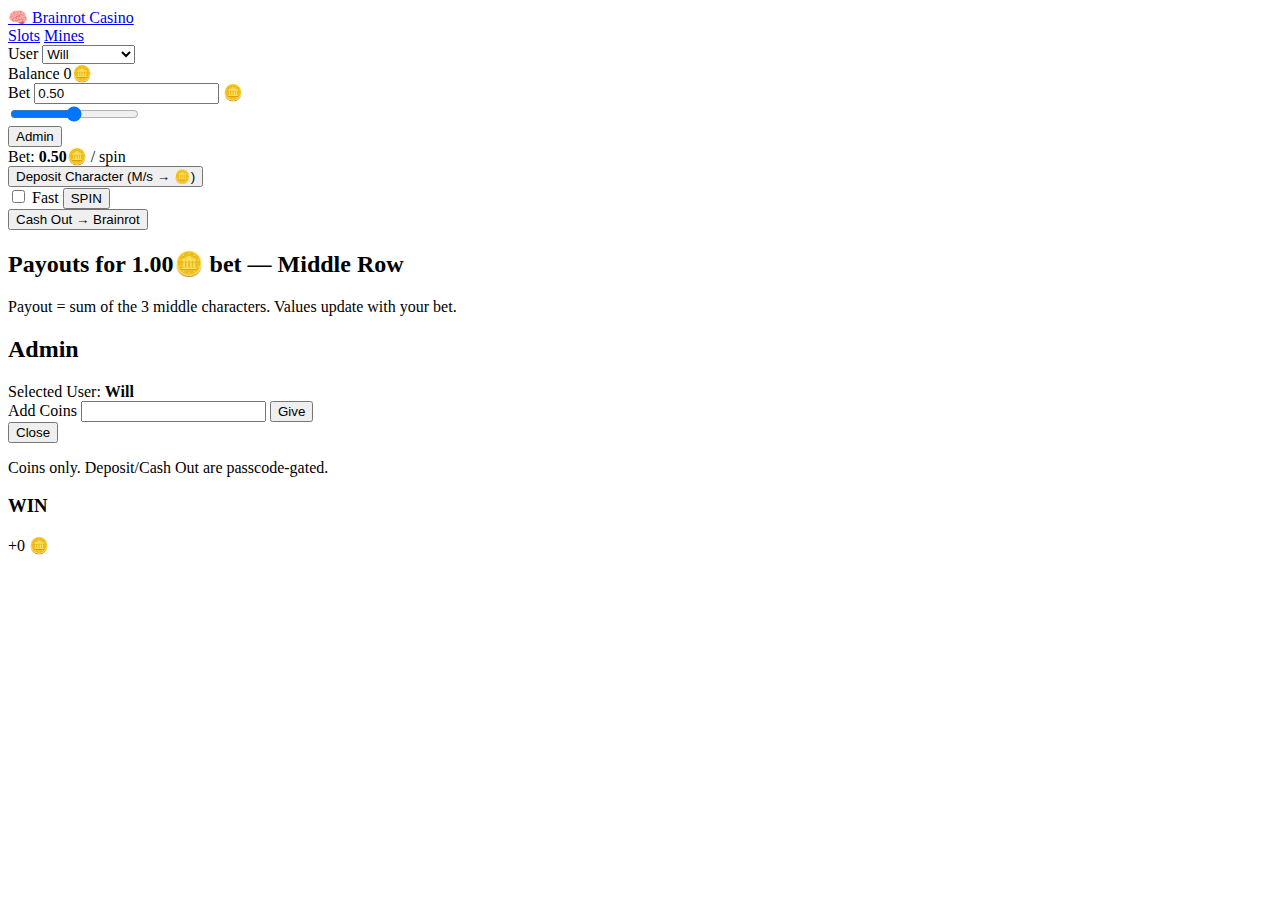
<file: index.html>
<!doctype html>
<html lang="en">
<head>
  <meta charset="utf-8" />
  <meta name="viewport" content="width=device-width, initial-scale=1" />
  <title>Brainrot Slots</title>
  <link rel="stylesheet" href="style.css?v=20251027c" />
</head>
<body>
  <div class="bg"></div>

  <header class="site-header">
    <a class="brand" href="/">🧠 Brainrot Casino</a>
    <nav class="mainnav">
      <a class="active" href="/">Slots</a>
      <a href="/mines">Mines</a>
    </nav>
  </header>

  <section class="hud card">
    <label class="userpick">
      <span>User</span>
      <select id="userSelect" aria-label="Select user">
        <option>Will</option>
        <option>Isaac</option>
        <option>Faisal</option>
        <option>Muhammed</option>
      </select>
    </label>

    <div class="stat">
      <span class="k">Balance</span>
      <span id="tokenBalance" class="v">0🪙</span>
    </div>

    <div class="bet-stack">
      <div class="bet-row">
        <span class="k">Bet</span>
        <input id="betInput" type="number" step="0.01" min="0.01" value="0.50" />
        <span class="unit">🪙</span>
      </div>
      <input id="betSlider" type="range" min="0.01" max="1" step="0.01" value="0.50" />
    </div>

    <button id="adminToggle" class="btn ghost">Admin</button>
  </section>

  <main>
    <section class="machine card" id="machine">
      <header class="machine-bar">
        <div class="machine-title">Bet: <b id="machineBet">0.50🪙</b> / spin</div>
      </header>

      <div class="reels reels-3x3" aria-live="polite" aria-atomic="true">
        <div class="reel" id="reel-1"><div class="track"></div></div>
        <div class="reel" id="reel-2"><div class="track"></div></div>
        <div class="reel" id="reel-3"><div class="track"></div></div>
      </div>

      <div class="controls">
        <div class="left">
          <button id="convertBtn" class="btn" type="button">Deposit Character (M/s → 🪙)</button>
        </div>

        <div class="center">
          <label class="fast-toggle" title="Faster spins">
            <input type="checkbox" id="fastChk" />
            <span>Fast</span>
          </label>

          <button id="spinBtn" class="btn spin-btn big" type="button">
            <span class="label">SPIN</span>
          </button>
        </div>

        <div class="right">
          <button id="cashoutBtn" class="btn danger" type="button">Cash Out → Brainrot</button>
        </div>
      </div>

      <div id="message" class="message" role="status" aria-live="polite"></div>
    </section>

    <section class="paytable card">
      <h2>Payouts for <b id="ptBet">1.00🪙</b> bet — Middle Row</h2>
      <div id="ptGrid" class="pt-grid-grid"></div>
      <p class="rg">Payout = sum of the 3 middle characters. Values update with your bet.</p>
    </section>

    <section id="adminPanel" class="admin card hidden" aria-hidden="true" tabindex="-1">
      <h2>Admin</h2>
      <div class="admin-row">
        <label>Selected User: <strong id="adminUserLabel">Will</strong></label>
      </div>
      <div class="admin-simple">
        <label for="adminAdd">Add Coins</label>
        <input id="adminAdd" type="number" min="0" step="0.01" />
        <button id="adminGive" class="btn" type="button">Give</button>
      </div>
      <div class="admin-actions">
        <button id="closeAdmin" class="btn ghost" type="button">Close</button>
      </div>
      <p class="muted">Coins only. Deposit/Cash Out are passcode-gated.</p>
    </section>
  </main>

  <!-- Win Modal -->
  <div id="winModal" class="modal hidden" role="dialog" aria-modal="true">
    <div class="modal-content">
      <h3 id="winTitle">WIN</h3>
      <div class="win-amount"><span id="winAmt">+0</span> 🪙</div>
      <p class="win-line" id="winLine"></p>
    </div>
  </div>

  <script defer src="script.js?v=20251027c"></script>
</body>
</html>
</file>
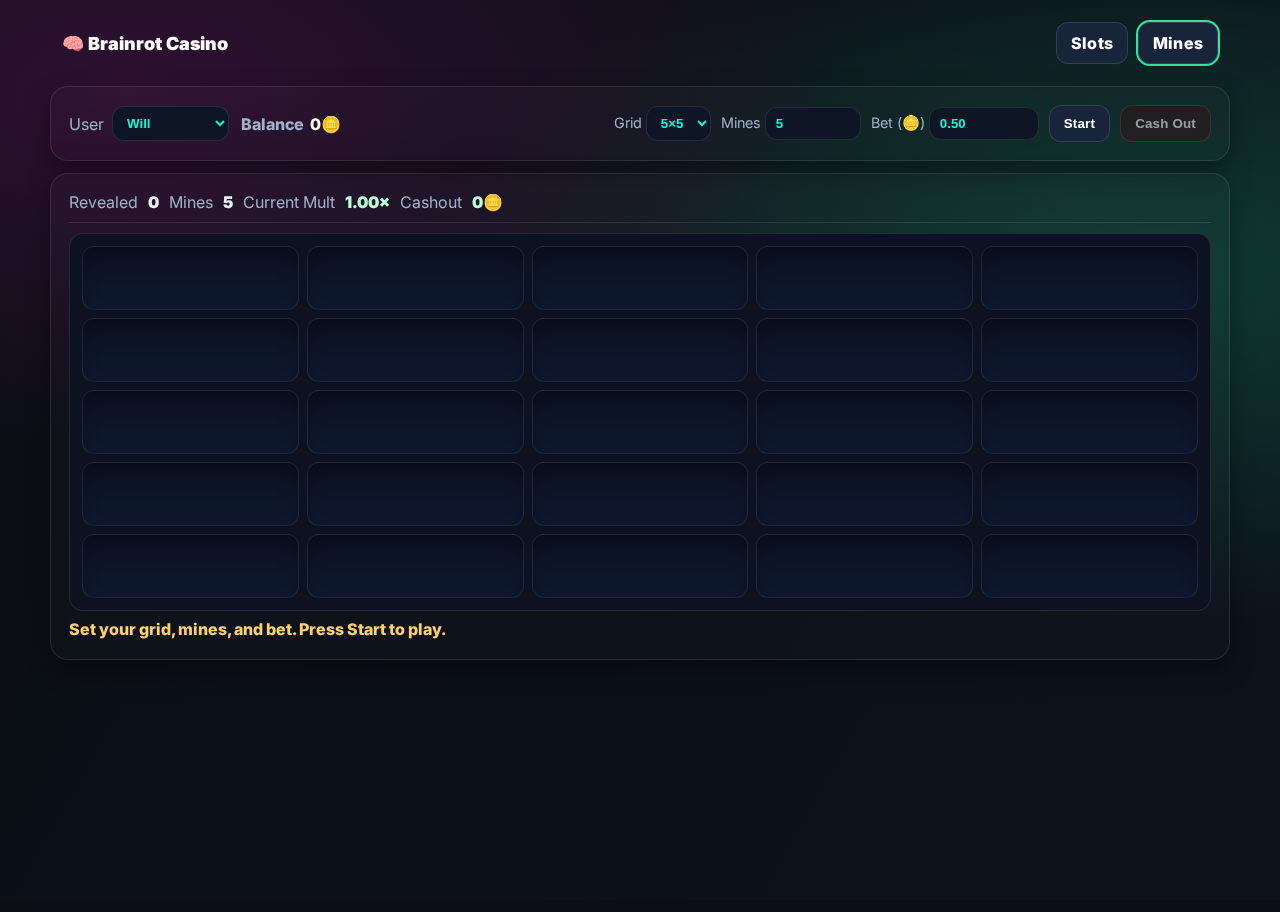
<file: mines.html>
<!doctype html>
<html lang="en">
<head>
<meta charset="utf-8" />
<meta name="viewport" content="width=device-width,initial-scale=1" />
<title>Brainrot — Mines</title>
<link rel="preconnect" href="https://fonts.gstatic.com" crossorigin>
<link href="https://fonts.googleapis.com/css2?family=Inter:wght@400;600;800&display=swap" rel="stylesheet">
<style>
:root{
  --bg:#0b0e14; --ink:#e9f1ff; --muted:#9fb3c8;
  --card:#0f1626; --card2:#0d1220; --border:rgba(255,255,255,.10);
  --accent:#1de9b6; --danger:#ff5a5f; --warn:#ffd166;
  --radius:18px; --shadow:0 10px 25px rgba(0,0,0,.35);
}
*{box-sizing:border-box}
html,body{height:100%}
body{margin:0;font-family:Inter,system-ui,-apple-system,Segoe UI,Roboto,Helvetica,Arial;color:var(--ink);background:var(--bg)}
.bg{position:fixed;inset:0;z-index:-2;background:
  radial-gradient(1200px 600px at 10% 10%, #2e1030 0%, transparent 60%),
  radial-gradient(1200px 600px at 90% 30%, #0f3b32 0%, transparent 60%),
  linear-gradient(120deg,#0b0e14,#0c121c)
}
.card{max-width:1180px;margin:12px auto;padding:18px;border-radius:var(--radius);
  background:linear-gradient(180deg,rgba(255,255,255,.02),rgba(255,255,255,.01));
  border:1px solid var(--border); box-shadow:var(--shadow)
}
.site-header{max-width:1180px;margin:12px auto 0;display:flex;align-items:center;gap:16px;padding:10px 12px}
.brand{color:#fff;text-decoration:none;font-weight:900;font-size:18px}
.mainnav{display:flex;gap:10px;align-items:center;margin-left:auto}
.mainnav a,.btn{background:#18243a;color:#fff;border:1px solid rgba(255,255,255,.12);
  padding:10px 14px;border-radius:12px;cursor:pointer;font-weight:800;letter-spacing:.2px;text-decoration:none;display:inline-flex;align-items:center;gap:6px}
.mainnav a.active{outline:2px solid #2ee59d}
.btn.ghost{background:transparent}
.btn.danger{background:#30151a;border-color:rgba(255,90,95,.35)}
.btn:disabled{opacity:.55;cursor:not-allowed}
.hud{display:flex;flex-wrap:wrap;gap:12px;align-items:center}
.userpick{display:flex;gap:8px;align-items:center;color:var(--muted)}
.select, .num{padding:8px 10px;border-radius:12px;border:1px solid var(--border);background:#0e1524;color:#0ff7d7;font-weight:800}
.stat{display:flex;gap:6px;align-items:center;color:var(--muted);font-weight:800}
.stat .v{color:#fff}
.controls{display:flex;flex-wrap:wrap;gap:10px;align-items:center}
.grid-wrap{display:grid;gap:10px;margin-top:12px}
.grid{display:grid;gap:8px;background:var(--card2);border:1px solid var(--border);border-radius:14px;padding:12px}
.cell{display:flex;align-items:center;justify-content:center;
  background:linear-gradient(180deg,#0a1121,#0f1a2f); border:1px solid rgba(255,255,255,.08);
  border-radius:12px; height:64px; font-size:24px; user-select:none; cursor:pointer;
  transition:.15s; box-shadow:inset 0 8px 18px rgba(0,0,0,.25)}
.cell:hover{transform:translateY(-1px)}
.cell.revealed.safe{background:linear-gradient(180deg,rgba(29,233,182,.18),rgba(29,233,182,.06)); border-color:rgba(29,233,182,.55)}
.cell.revealed.bomb{background:linear-gradient(180deg,rgba(255,90,95,.18),rgba(255,90,95,.06)); border-color:rgba(255,90,95,.55)}
.meta{display:flex;flex-wrap:wrap;gap:12px;align-items:center;color:var(--muted);margin-top:6px}
.meta b{color:#fff}
.message{margin-top:8px;min-height:22px;color:var(--warn);font-weight:800}
.payout{font-weight:900;color:#b9ffd7}
hr.sep{border:none;height:1px;background:var(--border);margin:10px 0}
.kv{display:flex;gap:10px;flex-wrap:wrap;align-items:center}
.kv .k{color:var(--muted)} .kv .v{font-weight:900}
.small{font-size:.9rem;color:var(--muted)}
</style>
</head>
<body>
<div class="bg"></div>

<header class="site-header">
  <a class="brand" href="/">🧠 Brainrot Casino</a>
  <nav class="mainnav">
    <a href="/" class="">Slots</a>
    <a href="/mines.html" class="active">Mines</a>
  </nav>
</header>

<section class="card hud" id="hud">
  <div class="userpick">
    <span>User</span>
    <select id="userSelect" class="select" aria-label="Select user">
      <option>Will</option>
      <option>Isaac</option>
      <option>Faisal</option>
      <option>Muhammed</option>
    </select>
  </div>

  <div class="stat"><span class="k">Balance</span> <span id="bal" class="v">0🪙</span></div>

  <div class="controls" style="margin-left:auto">
    <label class="small">Grid
      <select id="gridSize" class="select">
        <option value="5">5×5</option>
        <option value="6">6×6</option>
        <option value="7">7×7</option>
        <option value="8">8×8</option>
      </select>
    </label>

    <label class="small">Mines
      <input id="mineCount" type="number" class="num" value="5" min="1" max="20" step="1" style="width:96px">
    </label>

    <label class="small">Bet (🪙)
      <input id="bet" type="number" class="num" value="0.50" step="0.01" min="0.01" style="width:110px">
    </label>

    <button id="startBtn" class="btn">Start</button>
    <button id="cashoutBtn" class="btn danger" disabled>Cash Out</button>
  </div>
</section>

<section class="card">
  <div class="kv">
    <span class="k">Revealed</span><span class="v" id="revealed">0</span>
    <span class="k">Mines</span><span class="v" id="minesLabel">5</span>
    <span class="k">Current Mult</span><span class="v payout" id="mult">1.00×</span>
    <span class="k">Cashout</span><span class="v payout" id="cashVal">0🪙</span>
  </div>
  <hr class="sep">
  <div id="grid" class="grid" aria-label="Mines grid"></div>
  <div id="message" class="message" role="status" aria-live="polite"></div>
</section>

<script>
/* === Shared balance with Slots (brainrot-slots-binary-v1) === */
const STORE = "brainrot-slots-binary-v1";
const USERS = ["Will","Isaac","Faisal","Muhammed"];
const baseUser = ()=>({ tokens:0, earned:0, spent:0, spinCount:0 });
function loadAll(){
  try{
    const raw = JSON.parse(localStorage.getItem(STORE)||"{}");
    for(const u of USERS) if(!raw[u]) raw[u]=baseUser();
    return raw;
  }catch{
    return Object.fromEntries(USERS.map(u=>[u,baseUser()]));
  }
}
let stats = loadAll();
function saveAll(){ localStorage.setItem(STORE, JSON.stringify(stats)); }

let currentUser = USERS.includes(localStorage.getItem("br-user")) ? localStorage.getItem("br-user") : "Will";
const userSel   = document.getElementById('userSelect');
userSel.value = currentUser;
userSel.addEventListener('change', ()=>{
  currentUser = userSel.value;
  localStorage.setItem("br-user", currentUser);
  renderBalance();
});

/* === UI refs === */
const balEl   = document.getElementById('bal');
const gridEl  = document.getElementById('grid');
const startBtn= document.getElementById('startBtn');
const cashBtn = document.getElementById('cashoutBtn');
const betEl   = document.getElementById('bet');
const gridSizeEl = document.getElementById('gridSize');
const mineCountEl= document.getElementById('mineCount');
const msgEl   = document.getElementById('message');
const multEl  = document.getElementById('mult');
const cashValEl= document.getElementById('cashVal');
const revealedEl= document.getElementById('revealed');
const minesLabel= document.getElementById('minesLabel');

/* === Helpers === */
const r2 = (n)=> Math.round((n + Number.EPSILON) * 100) / 100;
const fmtTok = (n)=> (Math.round((n+1e-9)*100)/100).toFixed(2).replace(/\.00$/,'') + '🪙';

function renderBalance(){
  const s = stats[currentUser]||baseUser();
  balEl.textContent = fmtTok(s.tokens||0);
}
renderBalance();

/* === Mines game state === */
const HOUSE_EDGE = 0.04; // 4% edge baked into each step multiplier
let rows=5, cols=5, cells=25, mines=5;
let board = [];           // array of {bomb:boolean, revealed:boolean, idx:number}
let inRound=false, busted=false;
let bet=0, revealed=0, safeTotal=0, currentMult=1.0;

function resetBoard(){
  gridEl.innerHTML = '';
  gridEl.style.gridTemplateColumns = `repeat(${cols}, 1fr)`;
  board = Array.from({length:cells}, (_,i)=>({bomb:false, revealed:false, idx:i}));
  revealed = 0; busted=false; currentMult = 1.0;
  updateHUD();
}

function updateHUD(){
  revealedEl.textContent = String(revealed);
  minesLabel.textContent = String(mines);
  multEl.textContent = `${currentMult.toFixed(2)}×`;
  const cash = r2(bet * currentMult);
  cashValEl.textContent = fmtTok(revealed>0 && !busted ? cash : 0);
}

function setMessage(t, kind='info'){
  msgEl.style.color = (kind==='bad') ? '#ffcdcd' : (kind==='good' ? '#b9ffd7' : '#ffd166');
  msgEl.textContent = t;
}

/* Fair-ish step multiplier with house edge:
   stepMult = (safeRemaining / totalRemaining) * (1 - HOUSE_EDGE)
*/
function stepMultiplier(){
  const totalRemaining = cells - revealed;
  const bombsRemaining = mines - countRevealedBombs();
  const safeRemaining  = totalRemaining - bombsRemaining;
  if (totalRemaining<=0 || safeRemaining<=0) return 1;
  return (safeRemaining / totalRemaining) * (1 - HOUSE_EDGE);
}

function countRevealedBombs(){ return board.filter(c=>c.revealed && c.bomb).length; }

/* Place bombs uniformly at random */
function placeBombs(){
  const idxs = [...Array(cells).keys()];
  for (let i=idxs.length-1;i>0;i--){ const j=Math.floor(Math.random()*(i+1)); [idxs[i],idxs[j]]=[idxs[j],idxs[i]]; }
  const bombs = new Set(idxs.slice(0, mines));
  for (const c of board) c.bomb = bombs.has(c.idx);
}

/* Build grid UI */
function drawGrid(){
  gridEl.innerHTML = '';
  for (const cell of board){
    const d = document.createElement('button');
    d.className='cell'; d.type='button';
    d.setAttribute('aria-label', 'Hidden cell');
    d.addEventListener('click', ()=> onReveal(cell, d));
    d.addEventListener('contextmenu', (e)=>{ e.preventDefault(); /* reserved for flags later */ });
    gridEl.appendChild(d);
  }
}

/* Reveal logic */
function onReveal(cell, el){
  if (!inRound || cell.revealed) return;
  cell.revealed = true;

  if (cell.bomb){
    // Bust
    busted = true;
    el.classList.add('revealed','bomb');
    el.textContent = '💣';
    revealAllBombs();
    endRound(false);
    return;
  }

  // Safe
  el.classList.add('revealed','safe');
  el.textContent = '🍓🐘'; // Strawberry Elephant
  revealed++;
  const multStep = stepMultiplier();
  currentMult = Math.max(1, currentMult * multStep);
  updateHUD();
  setMessage('Safe! Cash out or keep going…','good');
  cashBtn.disabled = false;

  // Optional: auto-win if all safes opened
  if (revealed === safeTotal){
    endRound(true);
  }
}

function revealAllBombs(){
  const kids = gridEl.children;
  for (const c of board){
    if (c.bomb){
      const el = kids[c.idx];
      if (!el.classList.contains('revealed')){
        el.classList.add('revealed','bomb'); el.textContent='💣';
      }
    }
  }
}

/* Start / Cashout */
function startRound(){
  // read config
  rows = Math.max(2, Math.min(12, Number(gridSizeEl.value)||5));
  cols = rows;
  cells = rows*cols;
  const maxMines = Math.max(1, cells-1);
  mines = Math.max(1, Math.min(maxMines, Number(mineCountEl.value)||5));
  mineCountEl.max = String(maxMines);

  bet = Number(betEl.value||'0.01');
  if (!Number.isFinite(bet) || bet<=0.009){ setMessage('Enter a valid bet ≥ 0.01🪙','bad'); return; }

  const s = stats[currentUser] || baseUser();
  if ((s.tokens||0) + 1e-9 < bet){ setMessage('Insufficient balance.','bad'); return; }

  // take bet
  s.tokens = r2((s.tokens||0) - bet);
  s.spent  = r2((s.spent ||0) + bet);
  stats[currentUser]=s; saveAll(); renderBalance();

  // init round
  inRound=true; busted=false; revealed=0; currentMult=1.0; safeTotal = cells - mines;
  setMessage('Round started. Good luck!');
  resetBoard(); placeBombs(); drawGrid(); updateHUD();

  // lock controls
  startBtn.disabled = true; gridSizeEl.disabled = true; mineCountEl.disabled = true; betEl.disabled = true;
  cashBtn.disabled  = true;
}

function endRound(wonAllSafes){
  if (!inRound) return;
  inRound=false;

  const s = stats[currentUser] || baseUser();
  let payout = 0;
  if (!busted){
    if (wonAllSafes){
      // If all safes revealed, pay full current multiplier
      payout = r2(bet * currentMult);
      setMessage(`Flawless! You cleared the board. +${fmtTok(payout)}`,'good');
    } else if (revealed>0){
      payout = r2(bet * currentMult);
      setMessage(`Cashed out +${fmtTok(payout)}`,'good');
    }
  } else {
    setMessage('Boom. You hit a bomb — bet lost.','bad');
  }

  if (payout>0){
    s.tokens = r2((s.tokens||0) + payout);
    s.earned = r2((s.earned||0) + payout);
  }
  stats[currentUser]=s; saveAll(); renderBalance(); updateHUD();

  // unlock controls
  startBtn.disabled = false; gridSizeEl.disabled = false; mineCountEl.disabled = false; betEl.disabled = false;
  cashBtn.disabled  = true;
}

/* Cashout button */
cashBtn.addEventListener('click', ()=>{
  if (!inRound || busted || revealed<=0) return;
  endRound(false); // standard cashout
});

/* Start button */
startBtn.addEventListener('click', startRound);

/* Keep mines in a sensible range when grid changes */
gridSizeEl.addEventListener('change', ()=>{
  const r = Number(gridSizeEl.value||'5'); const maxM = r*r - 1;
  if (Number(mineCountEl.value) > maxM) mineCountEl.value = String(maxM);
});

/* Keyboard: Space toggles “safe reveal mode” (focus keeps clicking), Enter cashouts */
window.addEventListener('keydown', (e)=>{
  if (e.code === 'Enter'){
    if (!cashBtn.disabled) cashBtn.click();
  }
});

/* Initial board (no active round) */
rows=5; cols=5; cells=25; mines=5; resetBoard(); drawGrid(); setMessage('Set your grid, mines, and bet. Press Start to play.');
</script>
</body>
</html>
</file>
<file: style.css>
<!DOCTYPE html>
<html lang="en">
<head>
  <meta charset="UTF-8" />
  <meta name="viewport" content="width=device-width, initial-scale=1" />
  <title>Brainrot Slots — Character Gamble</title>
  <link rel="stylesheet" href="style.css?v=23" />
</head>
<body>
  <div class="background-rainbow"></div>

  <div class="app" id="appRoot">
    <header class="topbar">
      <h1 class="brand"><span class="logo">🧠</span> Brainrot Slots</h1>

      <div class="hud">
        <label class="userpick">
          <span>User</span>
          <select id="userSelect" aria-label="Select user">
            <option value="Will">Will</option>
            <option value="Isaac">Isaac</option>
            <option value="Faisal">Faisal</option>
            <option value="Muhammed">Muhammed</option>
          </select>
        </label>

        <div class="divider"></div>

        <div class="stat balance">
          <span class="k">Balance</span>
          <span id="tokenBalance" class="v">0🪙</span>
          <span id="balanceDelta" class="delta" aria-live="polite"></span>
        </div>

        <div class="divider"></div>

        <!-- Bet: scrollable + wheelable -->
        <div class="betwrap" title="Scroll or drag to set bet">
          <span class="bet-k">Bet</span>
          <input id="betRange" type="range" min="0.01" max="5" step="0.005" value="0.50" />
          <input id="betInput" type="number" min="0.01" step="0.005" value="0.50" />
          <span class="coin">🪙</span>
        </div>
      </div>
    </header>

    <main>
      <section class="machine card" id="machine">
        <!-- removed rainbow border/top stripe -->
        <header class="machine-bar flat">
          <div class="machine-title">Middle Row Pays • <span id="machineBet">0.50🪙</span> / spin</div>
        </header>

        <div class="reels reels-3x3" aria-live="polite" aria-atomic="true">
          <div class="reel" id="reel-1"><div class="track"></div></div>
          <div class="reel" id="reel-2"><div class="track"></div></div>
          <div class="reel" id="reel-3"><div class="track"></div></div>
          <div class="payline"></div>
        </div>

        <div class="controls">
          <div class="left">
            <button id="depositBtn" class="btn" type="button">Deposit Character (M/s → 🪙)</button>
          </div>

          <div class="center">
            <button id="spinBtn" class="btn spin-btn big" type="button"><span class="label">SPIN</span></button>
          </div>

          <div class="right">
            <button id="fastBtn" class="btn" type="button" aria-pressed="false">Fast Spin</button>
            <button id="cashoutBtn" class="btn danger" type="button">Cash Out → Brainrot</button>
          </div>
        </div>

        <div id="message" class="message" role="status" aria-live="polite"></div>
      </section>

      <section class="paytable card">
        <h2>Pay Table (per 1🪙 bet) — Middle Row</h2>
        <div class="pt-grid" id="payRows"></div>
        <p class="rg">Demo tokens only. Min deposit: <b>5🪙</b> (i.e., 5M/s character). Fractional bets & wins are supported.</p>
      </section>

      <!-- Admin launcher -->
      <section class="admin-launch">
        <button id="adminToggle" class="btn ghost" type="button" aria-expanded="false" aria-controls="adminPanel">Admin</button>
      </section>

      <!-- SIMPLE ADMIN: add coins only -->
      <section id="adminPanel" class="admin card hidden" aria-hidden="true" tabindex="-1">
        <h2>Admin</h2>
        <div class="admin-row"><label>Selected User: <strong id="adminUserLabel">Will</strong></label></div>

        <div class="admin-grid">
          <div class="admin-item">
            <label for="adminAddTokens">Add Tokens (🪙)</label>
            <input type="number" id="adminAddTokens" min="0.001" step="0.001" value="10" />
          </div>
          <div class="admin-item">
            <label>&nbsp;</label>
            <button id="adminAddBtn" class="btn primary" type="button">Add to Balance</button>
          </div>
          <div class="admin-item">
            <label>Current Balance</label>
            <div id="adminBalance" class="stat v">0🪙</div>
          </div>
        </div>

        <div class="admin-actions">
          <button id="resetStats" class="btn danger" type="button">Reset User</button>
          <button id="closeAdmin" class="btn ghost" type="button">Close</button>
        </div>
        <p class="muted">Passcode: <code>1111</code>.</p>
      </section>
    </main>

    <footer class="foot"><small>© 2025 Brainrot Slots — Demo.</small></footer>
  </div>

  <script defer src="script.js?v=23"></script>
</body>
</html>
</file>
